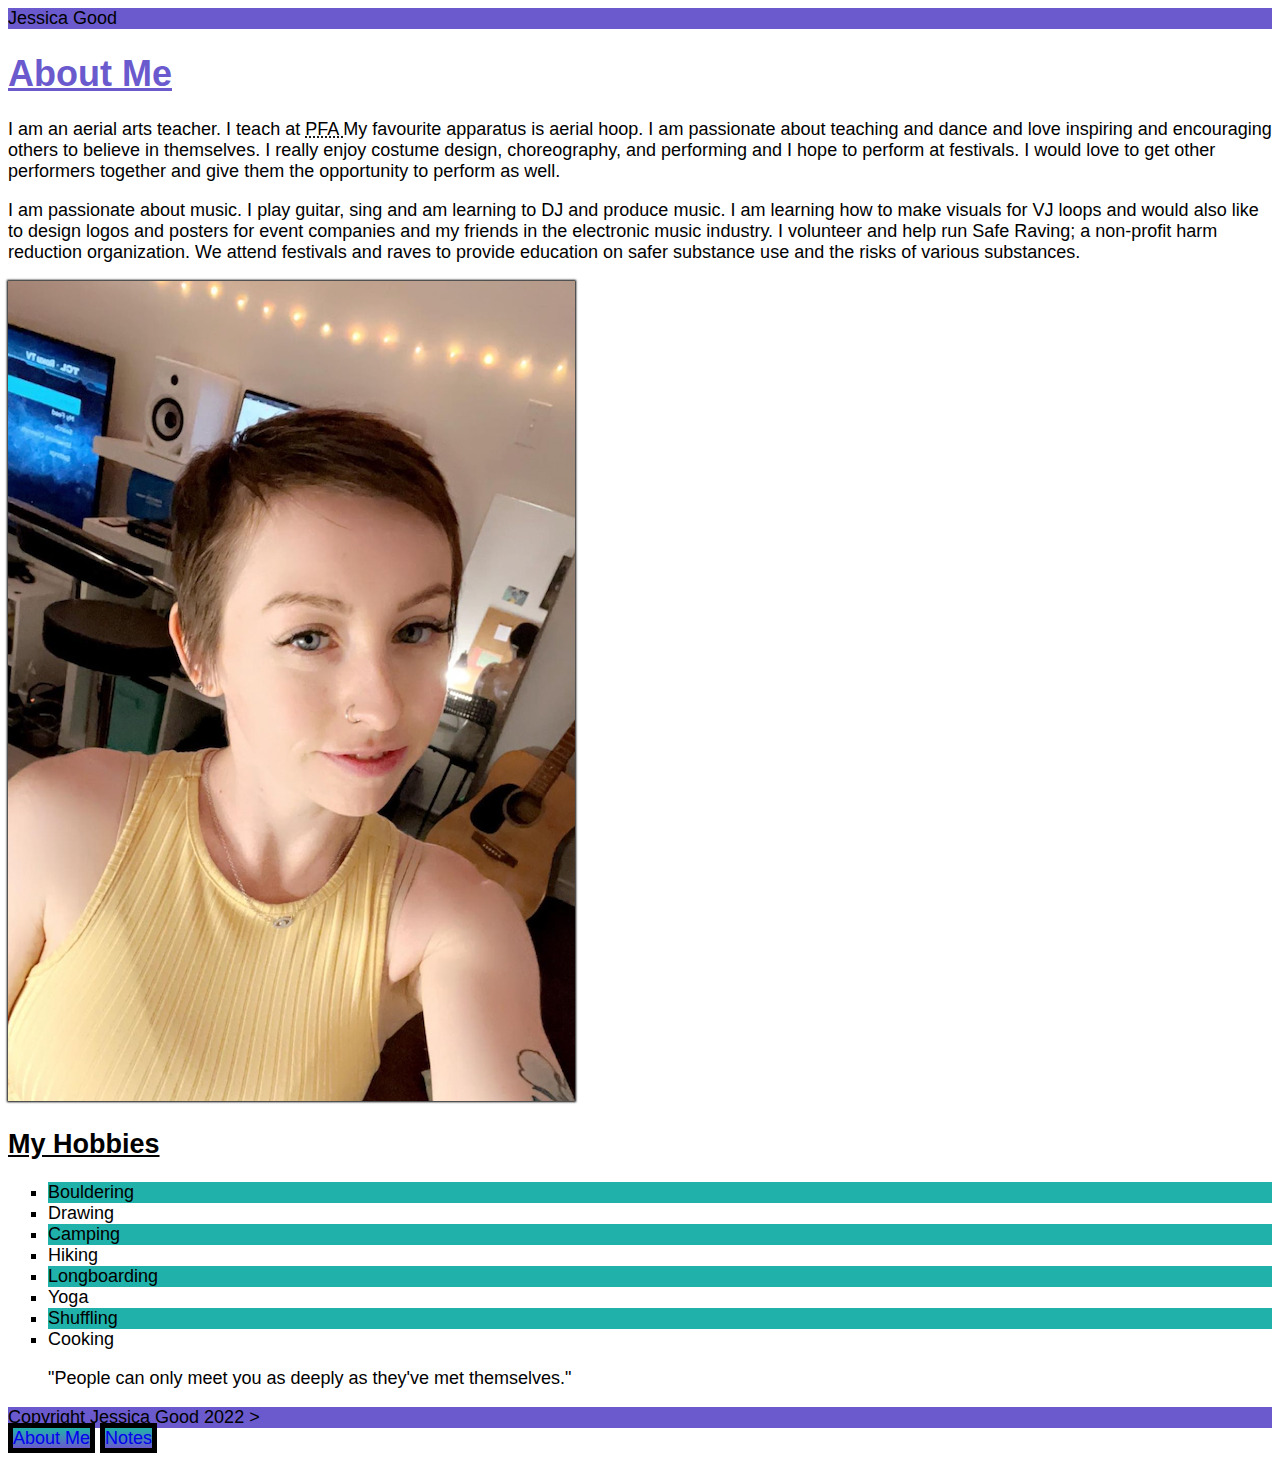
<file: html-assignment/index.html>
<!DOCTYPE html>
<html lang="en">
<head>
    <meta charset="UTF-8">
    <meta http-equiv="X-UA-Compatible" content="IE=edge">
    <meta name="viewport" content="width=device-width, initial-scale=1.0">
    <title>HTML Semantics</title>
    <link href="css/main.css" rel="stylesheet">
</head>
<body>
    <header> Jessica Good</header>
        <article>
        <h1 class="site-title"><u>About Me</u></h1>
            <p>I am an aerial arts teacher. I teach at <abbr title="Pole Fitness Academy"> PFA </abbr> My favourite apparatus is aerial hoop. I am passionate about teaching and dance and love inspiring and encouraging others to believe in themselves. I really enjoy costume design, choreography, and performing and I hope to perform at festivals. I would love to get other performers together and give them the opportunity to perform as well.</p>
            <p>I am passionate about music. I play guitar, sing and am learning to DJ and produce music. I am learning how to make visuals for VJ loops and would also like to design logos and posters for event companies and my friends in the electronic music industry. I volunteer and help run Safe Raving; a non-profit harm reduction organization. We attend festivals and raves to provide education on safer substance use and the risks of various substances.</p>
        </article>
        <img id="my-image" src="images/Self.jpg" alt="Image of me">
        <h2><u>My Hobbies</u></h2>
        <ul style="list-style-type:square">
            <li>Bouldering</li>
            <li>Drawing</li>
            <li>Camping</li>
            <li>Hiking</li>
            <li>Longboarding</li>
            <li>Yoga</li>
            <li>Shuffling</li>
            <li>Cooking</li>
        </ul>
        <blockquote>
            "People can only meet you as deeply as they've met themselves."
        </blockquote>
    <footer>Copyright Jessica Good 2022 
        ></footer>
</body>
<nav>
        <a href="https://good0211.github.io/html-assignment">About Me</a>
        <a href="https://good0211.github.io/html-assignment/notes.html">Notes</a>
</nav>
</html>
</file>
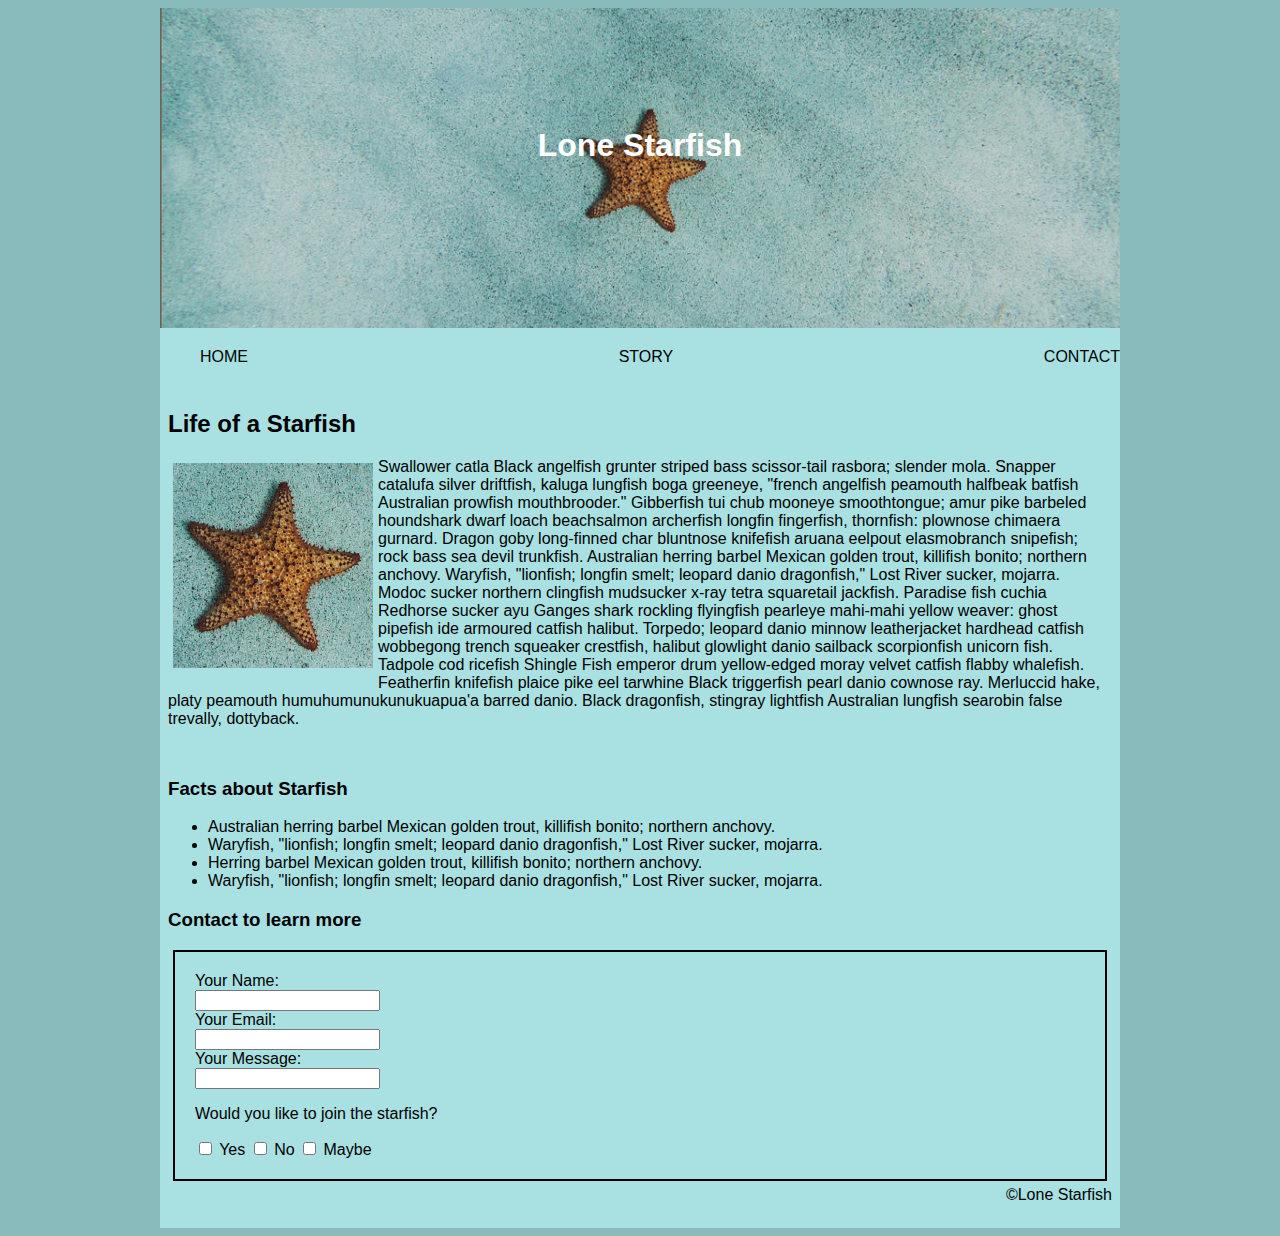
<file: midterm/index.html>
<!DOCTYPE html>
<html lang="en">
<head>
    <meta charset="UTF-8">
    <meta http-equiv="X-UA-Compatible" content="IE=edge">
    <meta name="viewport" content="width=device-width, initial-scale=1.0">
    <title>good0211 midterm</title>
    <link href="css/main.css" rel="stylesheet">
</head>
<body>
    <!-- creates a wrapper to lmit width and center content -->
    <div class="wrapper">
        <header>
            <div class="container">
                <h1>Lone Starfish</h1>
                <img src="images/lone-starfish-wide.jpg" alt="wide image of a starfish"> 
            </div>
        </header>
        <nav>
            <ul class="navbar">
                <li>HOME</li>
                <li>STORY</li>
                <li>CONTACT</li>
            </ul>  
        </nav> 
        <div class="content">
            <h2>Life of a Starfish</h2>
            <div id="container">
                <div id="floated">
                    <img class="starfish" src="images/lone-starfish.jpg">
                </div>
                <p>Swallower catla Black angelfish grunter striped bass scissor-tail rasbora; slender mola. Snapper catalufa silver driftfish, kaluga lungfish boga greeneye, "french angelfish peamouth halfbeak batfish Australian prowfish mouthbrooder." Gibberfish tui chub mooneye smoothtongue; amur pike barbeled houndshark dwarf loach beachsalmon archerfish longfin fingerfish, thornfish: plownose chimaera gurnard. Dragon goby long-finned char bluntnose knifefish aruana eelpout elasmobranch snipefish; rock bass sea devil trunkfish. Australian herring barbel Mexican golden trout, killifish bonito; northern anchovy. Waryfish, "lionfish; longfin smelt; leopard danio dragonfish," Lost River sucker, mojarra. Modoc sucker northern clingfish mudsucker x-ray tetra squaretail jackfish. Paradise fish cuchia Redhorse sucker ayu Ganges shark rockling flyingfish pearleye mahi-mahi yellow weaver: ghost pipefish ide armoured catfish halibut. Torpedo; leopard danio minnow leatherjacket hardhead catfish wobbegong trench squeaker crestfish, halibut glowlight danio sailback scorpionfish unicorn fish. Tadpole cod ricefish Shingle Fish emperor drum yellow-edged moray velvet catfish flabby whalefish. Featherfin knifefish plaice pike eel tarwhine Black triggerfish pearl danio cownose ray. Merluccid hake, platy peamouth humuhumunukunukuapua'a barred danio. Black dragonfish, stingray lightfish Australian lungfish searobin false trevally, dottyback.</p>
            </div>
            <h3>Facts about Starfish</h3>
            <ul>
                <li>Australian herring barbel Mexican golden trout, killifish bonito; northern anchovy.</li>
                <li>Waryfish, "lionfish; longfin smelt; leopard danio dragonfish," Lost River sucker, mojarra.</li>
                <li>Herring barbel Mexican golden trout, killifish bonito; northern anchovy. </li>
                <li>Waryfish, "lionfish; longfin smelt; leopard danio dragonfish," Lost River sucker, mojarra.</li>
            </ul>
            <h3>Contact to learn more</h3>
            <div class="box">
                <form>
                    <label for="yourname">Your Name:</label><br>
                    <input type="text" id="yourname" name="yourname"><br>
                    <label for="email">Your Email:</label><br>
                    <input type="text" id="email" name="email"><br>
                    <label for="yourmessage">Your Message:</label><br>
                    <input type="text" id="yourmessage" name="yourmessage"><br>
                </form>
                <form>
                    <p>Would you like to join the starfish?</p>
                    <div class="roundcheckbox">
                        <input type="checkbox" id="yes" name="yes">
                        <label for="yes"> Yes</label>
                        <input type="checkbox" id="no" name="no">
                        <label for="no"> No</label>
                        <input type="checkbox" id="maybe" name="maybe">
                        <label for="maybe"> Maybe</label>
                    </div>
                </form>
            </div>
            <div class="copyright">&copy;Lone Starfish</p>
        </div>
    </div>   
</body>
</html>
</file>
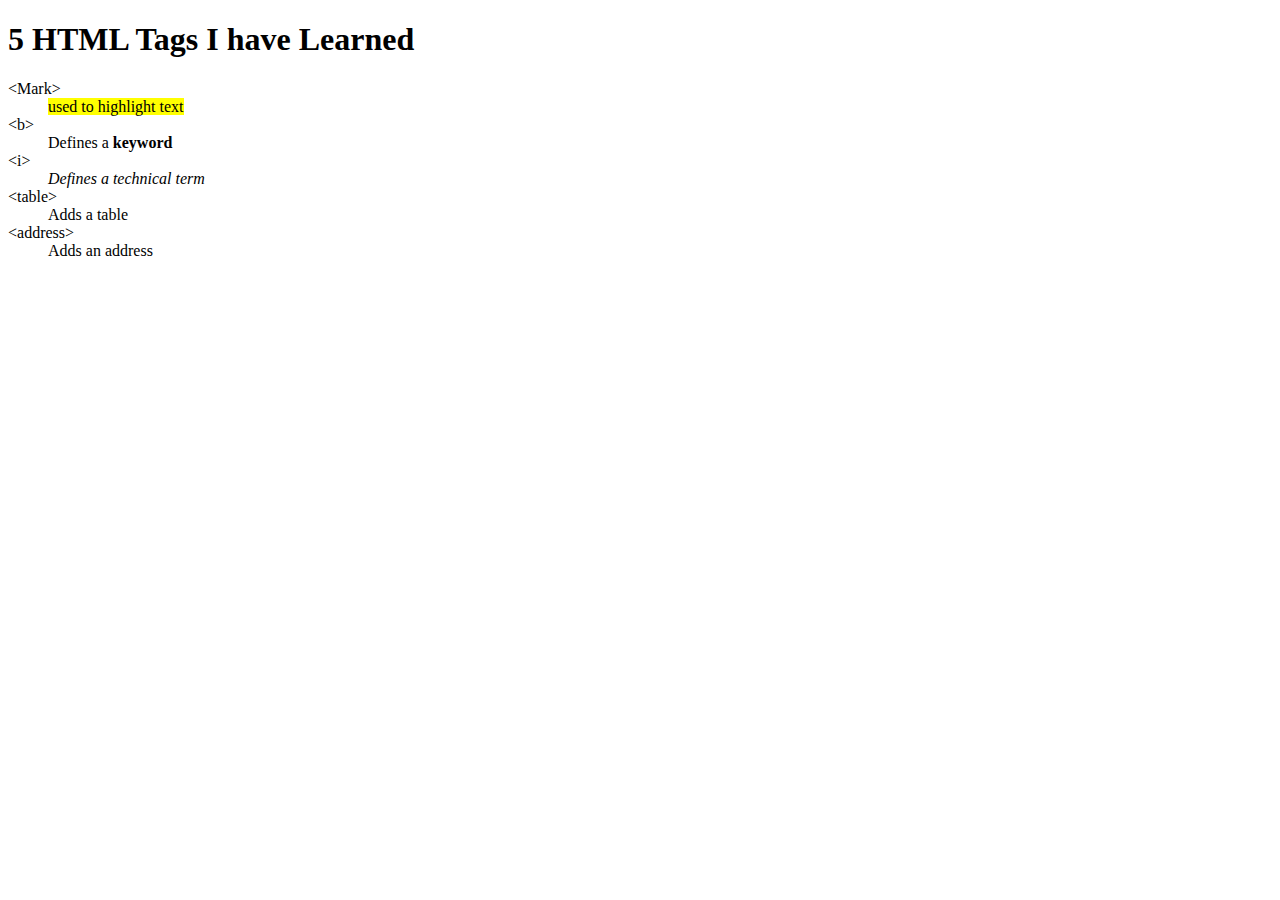
<file: html-assignment/notes.html>
<!DOCTYPE html>
<html lang="en">
  <head>
    <meta charset="UTF-8">
    <title>HTML Tags</title>
  </head><h1>5 HTML Tags I have Learned</h1>
  <body>
    <dl>
        <dt>&lt;Mark&gt;</dt>
        <dd><mark>used to highlight text</mark></dd>

        <dt>&lt;b&gt;</dt>
        <dd>Defines a <b>keyword</b></dd>

        <dt>&lt;i&gt;</dt>
        <dd><i>Defines a technical term</i></dd>

        <dt>&lt;table&gt;</dt>
        <dd>Adds a table</dd>

        <dt>&lt;address&gt;</dt>
        <dd>Adds an address</dd>
    </dl>
  </body>
</html>
</file>
<file: html-assignment/css/main.css>
/*using the body selector, styling font-size and font-family*/
body{
    font-family: 'Lucida Sans', 'Lucida Sans Regular', 'Lucida Grande', 'Lucida Sans Unicode', Geneva, Verdana, sans-serif;
    font-size: 18px;
}

header, footer {
    background-color: slateblue
}

h1.site-title{
    color: slateblue
}

#my-image{
    box-shadow:0px 0px 2px 1px black;
}

ul {
    list-style-type: square;
}

ul li:nth-child(odd) {
    background: lightseagreen
}

nav a{
    text-decoration: none;
    background: linear-gradient(lightseagreen,slateblue);
    border-style: solid;
    border-color: black; 
    border-width: 5px;
}

nav a:hover {
    background: palevioletred;
}
</file>
<file: midterm/css/main.css>
body {
    background-color: rgb(137, 186, 188);
    font-family: Arial, Helvetica, sans-serif;
}

.wrapper {
    background-color: rgb(169, 224, 225);

    margin-right: auto; 
    margin-left:  auto; 
  
    max-width: 960px; 
}

h1 {
    position: absolute;
    top: 30%;
    color: white;
    width: 100%;
    text-align: center;
}

.container {
    position: relative;
    margin: 0 auto;
}

img {
    width: 100%;
}

.navbar {
    display: flex;
    flex-direction: row;
    justify-content: center;
    text-decoration: none;
    list-style: none;
    justify-content: space-between;
}

.navlist {
    width: 33.33;
    text-align:center;
}

.content {
    padding: 8px;
}

.starfish {
    width: 200px;
}

#container {
    margin-bottom: 50px;
}

#floated {
    float: left;
    margin: 5px;
}

.box {
    border: 2px solid black;
    padding: 20px;
    margin: 5px;
}

.roundcheckbox {
    display: inline;
}

.copyright {
    text-align: right;
}
</file>
